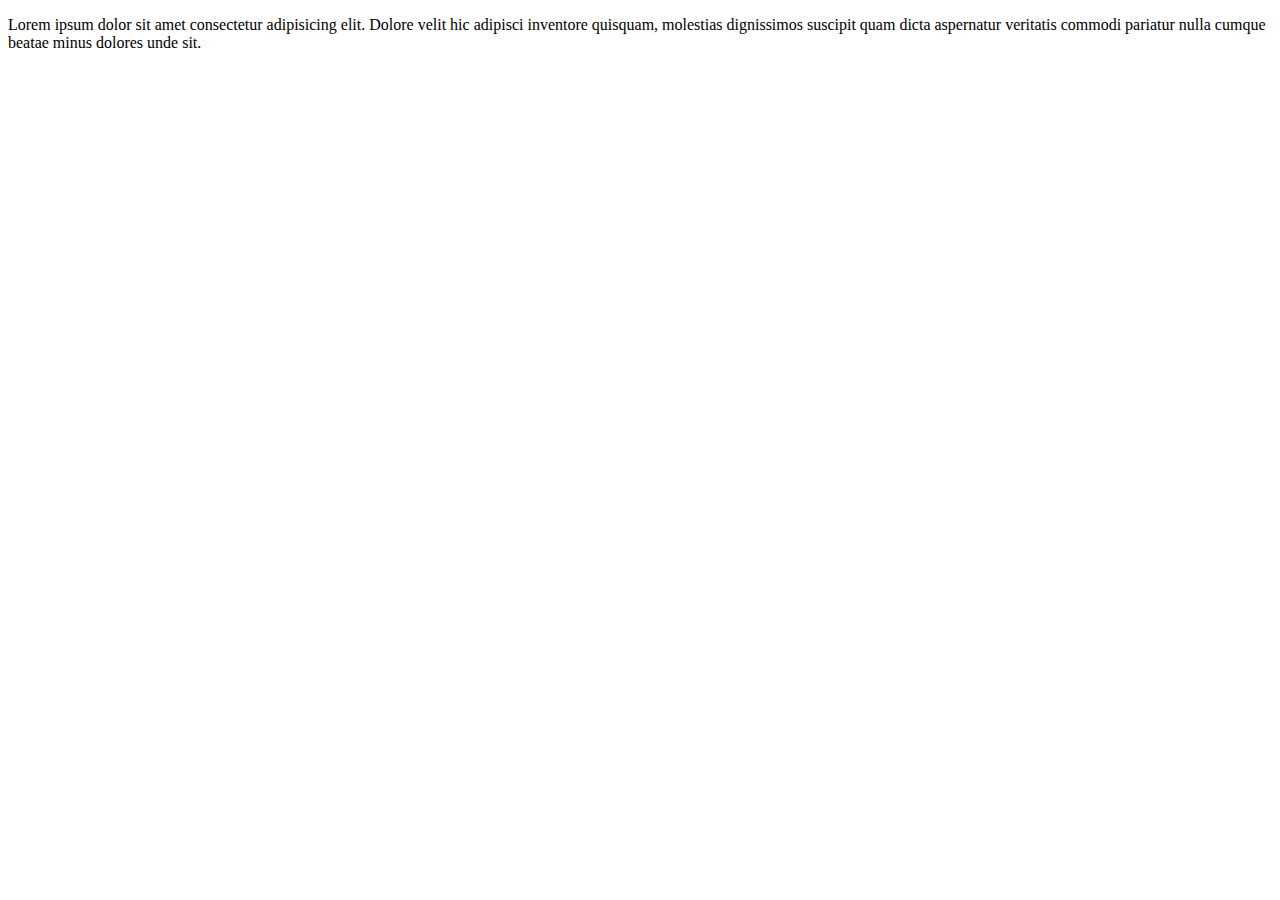
<file: MafIO/src/main/resources/templates/index.html>
<!DOCTYPE html>
<html xmlns:th="http://www.thymeleaf.org" lang="ru">
<head th:replace="frags :: head(title=~{::title}, links=~{}, scripts=~{})">
    <title>Главная</title>
</head>
<body>
    <header th:replace="~{frags.html :: header}">

    </header>
    
    <main>
        <div class="margin"></div>
        <div class="content">
            <p>Lorem ipsum dolor sit amet consectetur adipisicing elit. Dolore velit hic adipisci inventore quisquam, molestias dignissimos suscipit quam dicta aspernatur veritatis commodi pariatur nulla cumque beatae minus dolores unde sit.</p>
        </div>
    </main>

    <footer th:replace="~{frags.html :: footer}">

    </footer>
</body>
</html>
</file>
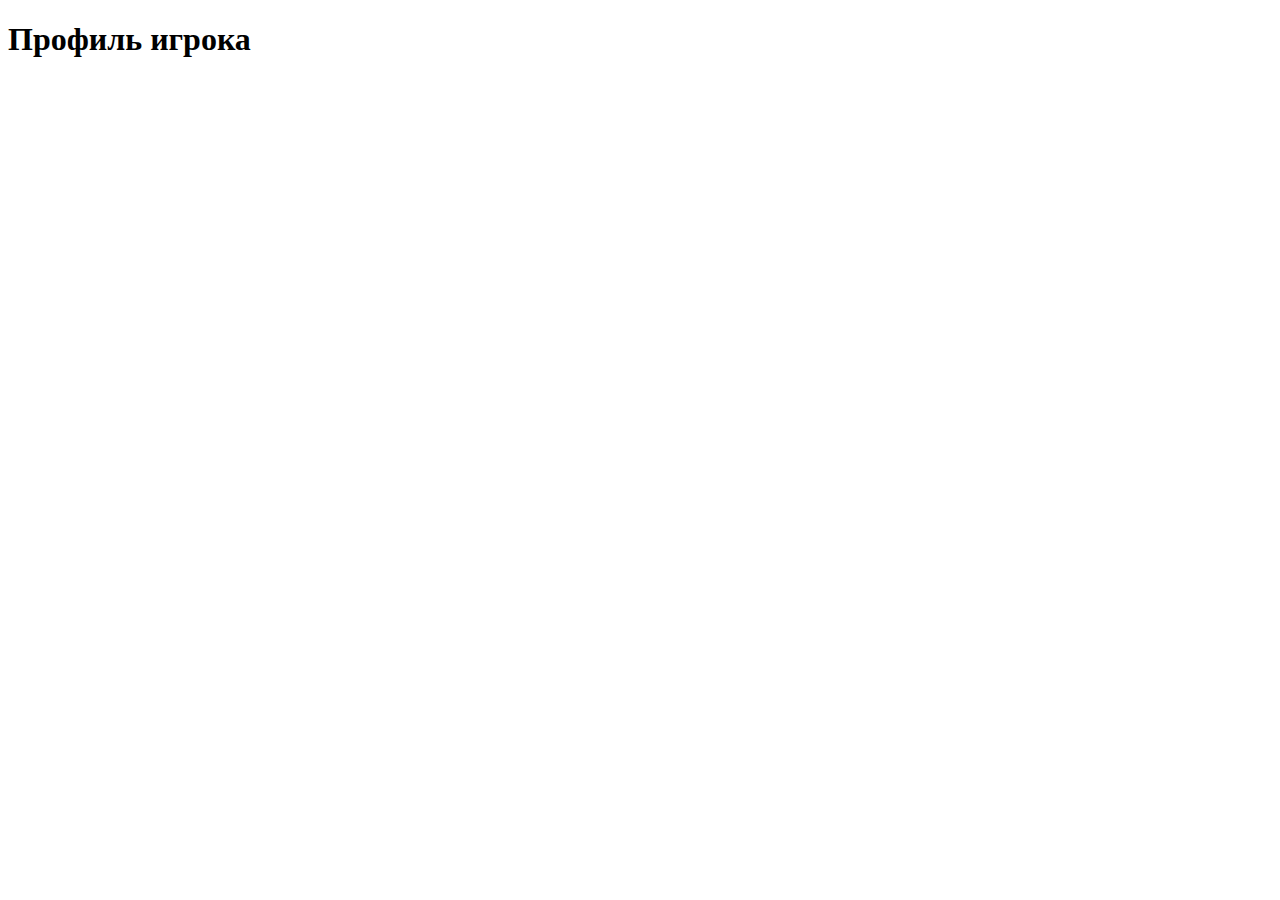
<file: MafIO/src/main/resources/templates/aplayer.html>
<!DOCTYPE html>
<html xmlns:th="http://www.thymeleaf.org" lang="ru">
<head th:replace="frags :: head(title=~{::title}, links=~{}, scripts=~{::script})">
    <title>Профиль игрока</title>

    <script type="text/javascript" th:src="@{/js/pages/aplayer.js}"></script>
</head>
<body>
<header th:replace="~{frags :: header}">

</header>

<main>
    <div class="margin"></div>
    <div class="content">
        <h1>Профиль игрока</h1>
        <div id="playerData">

        </div>
    </div>

</main>

<footer th:replace="~{frags :: footer}">

</footer>
</body>
</html>
</file>
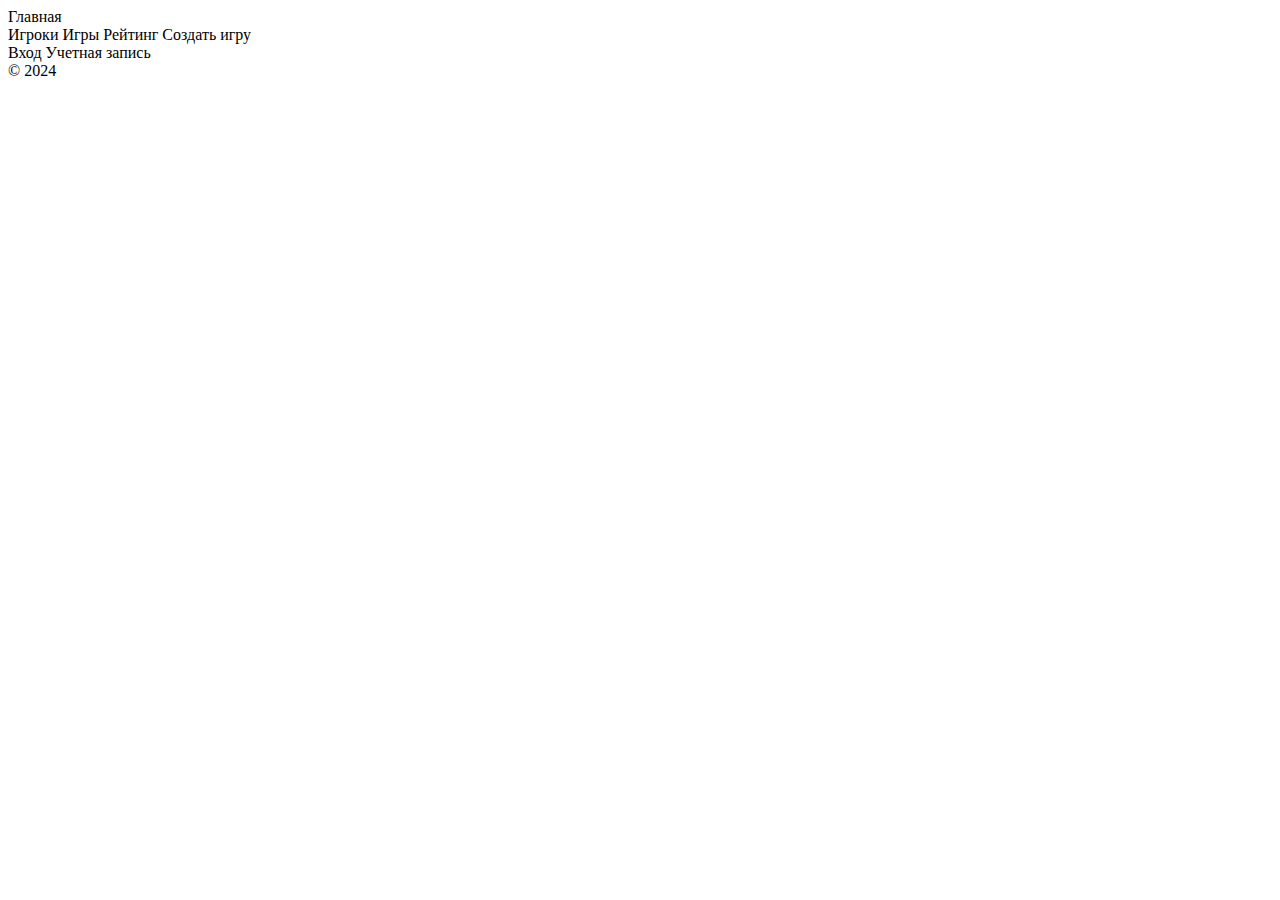
<file: MafIO/src/main/resources/templates/frags.html>
<!DOCTYPE html>
<html xmlns:th="http://www.thymeleaf.org">
<head th:fragment="head(title, links, scripts)">
    <title th:replace="${title}"></title>

    <link rel="stylesheet" type="text/css" th:href="@{/css/common.css}">

    <script th:src="@{/js/utils/menu.js}"></script>
    <script th:src="@{/js/utils/http.js}"></script>

    <th:block th:replace="${links}"></th:block>
    <th:block th:replace="${scripts}"></th:block>
</head>

<body>
<header th:fragment="header">
    <nav class="left">
        <span class="real" onclick="onMenuItemClick('/main')"   >Главная     </span>
    </nav>
    <nav class="middle">
        <span></span>
        <span class="real" onclick="onMenuItemClick('/players')">Игроки      </span>
        <span class="real" onclick="onMenuItemClick('/games')"  >Игры        </span>
        <span class="real" onclick="onMenuItemClick('/rating')" >Рейтинг     </span>
        <span class="real" onclick="onMenuItemClick('/newGame')">Создать игру</span>
    </nav>
    <nav class="right">
        <span>Вход</span>
        <span>Учетная запись</span>
    </nav>
</header>

<footer th:fragment="footer">
    © 2024
</footer>
</body>
</html>
</file>
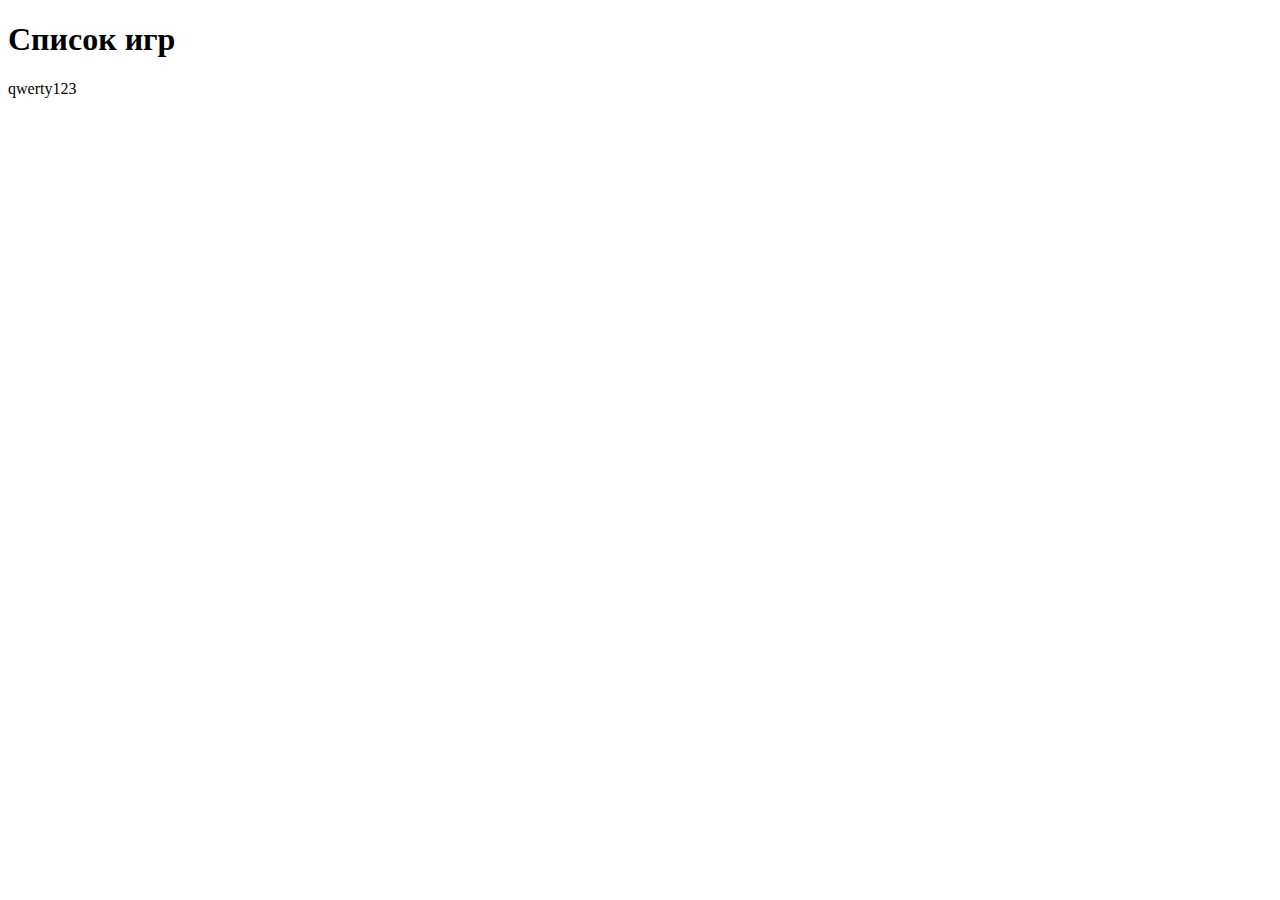
<file: MafIO/src/main/resources/templates/games.html>
<!DOCTYPE html>
<html xmlns:th="http://www.thymeleaf.org" lang="ru">
<head th:replace="frags :: head(title=~{::title}, links=~{::link}, scripts=~{::script})">
    <title>Игры</title>

    <link rel="stylesheet" type="text/css" th:href="@{/css/list.css}">

    <script type="text/javascript" th:src="@{js/utils/list.js}"></script>
    <script type="text/javascript" th:src="@{js/pages/games.js}"></script>
</head>
<body>
    <header th:replace="~{frags :: header}">

    </header>
    
    <main>
        <div class="margin"></div>
        <div class="content">
            <h1>Список игр</h1>
            <div id="controlPanel">

            </div>
            <div id="listContainer">
                qwerty123
            </div>
        </div>
    </main>

    <footer th:replace="~{frags :: footer}">

    </footer>
</body>
</html>
</file>
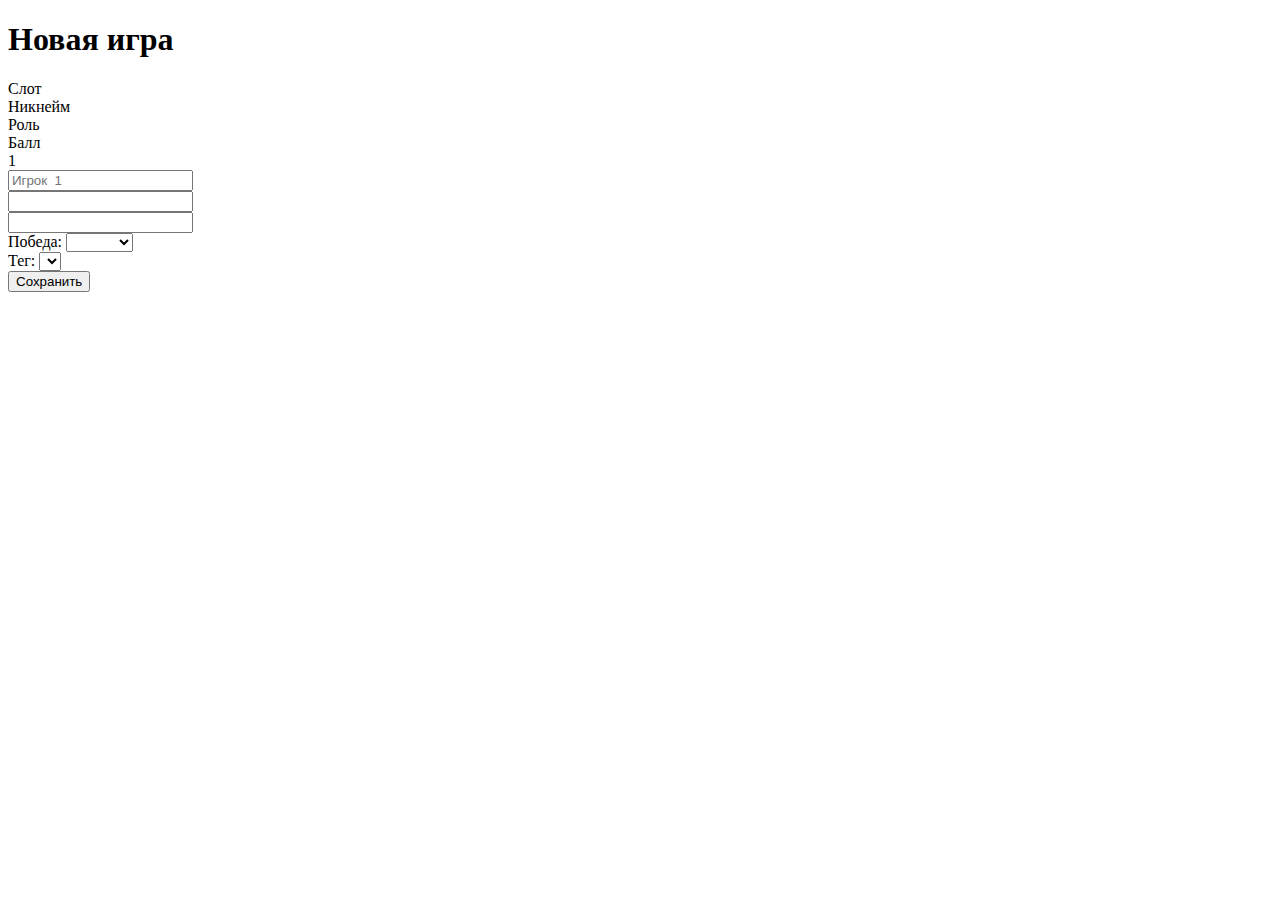
<file: MafIO/src/main/resources/templates/newgame.html>
<!DOCTYPE html>
<html xmlns:th="http://www.thymeleaf.org" lang="ru">
<head th:replace="frags :: head(title=~{::title}, links=~{::link}, scripts=~{::script})">
    <title>Создание игры</title>

    <link rel="stylesheet" type="text/css" th:href="@{/css/newgame.css}">
    <link rel="stylesheet" type="text/css" th:href="@{/css/agame.css}">
    <script type="text/javascript" th:src="@{/js/pages/newgame.js}"></script>
    <script type="text/javascript" th:src="@{/js/utils/formHandler.js}"></script>
</head>
<body>
<header th:replace="~{frags :: header}">

</header>

<main>
    <div class="margin"></div>
    <div class="content">
        <div id="aGame">
            <h1>Новая игра</h1>
            <div class="aPlayer" id="header">
                <div class="left">
                    <div class="slot">
                        Слот
                    </div>
                    <div class="nickname">
                        Никнейм
                    </div>
                </div>
                <div class="right">
                    <div class="role">
                        Роль
                    </div>
                    <div class="rating">
                        Балл
                    </div>
                </div>
            </div>
            <div class="aPlayer" id="player1">
                <div class="left">
                    <div class="slot">
                        1
                    </div>
                    <div class="nickname">
                        <input class="nicknameInput" type="text" placeholder="Игрок  1">
                    </div>
                    <div class="idButton" onclick="onIdButtonClick(1)">

                    </div>
                    <div class="idHidden" style="display: none">

                    </div>
                </div>
                <div class="right">
                    <div class="role">
                        <input class="roleInput" type="text" placeholder="">
                    </div>
                    <div class="rating">
                        <input class="ratingInput" type="text" placeholder="">
                    </div>
                </div>
            </div>
            <div id="control">
                <div class="control-el" id="whoWins">
                    <span>Победа:</span>
                    <select>
                        <option>

                        </option>
                        <option>
                            Города
                        </option>
                        <option>
                            Мафии
                        </option>
                    </select>
                </div>
                <div class="control-el" id="tag">
                    <span>Тег:</span>
                    <select>

                    </select>
                </div>
                <div class="control-el" id="savebutton">
                    <input type="button" value="Сохранить" onclick="onSaveClick()">
                </div>
            </div>
        </div>
    </div>
</main>

<footer th:replace="~{frags :: footer}">

</footer>
</body>
</html>
</file>
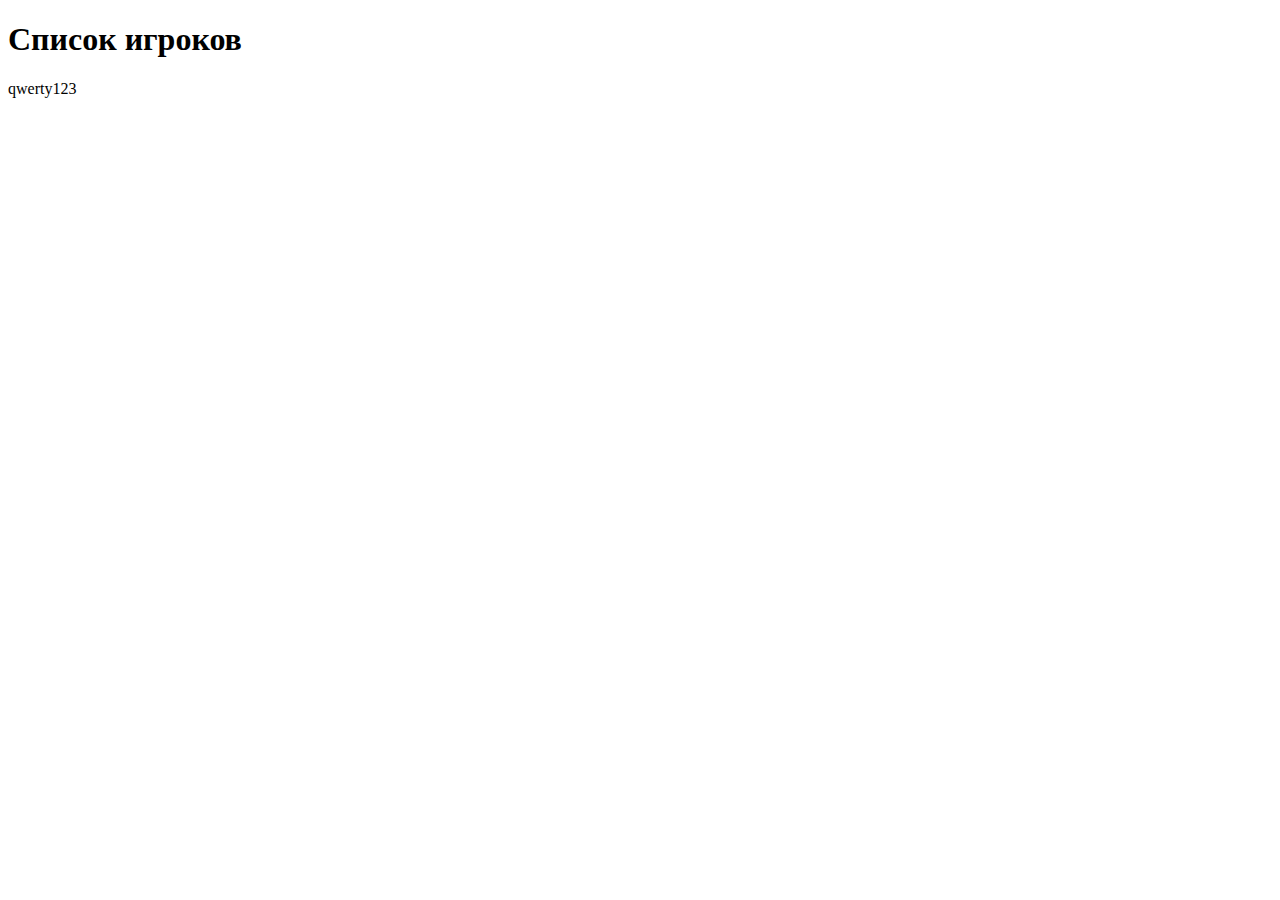
<file: MafIO/src/main/resources/templates/players.html>
<!DOCTYPE html>
<html xmlns:th="http://www.thymeleaf.org" lang="ru">
<head th:replace="frags :: head(title=~{::title}, links=~{::link}, scripts=~{::script})">
    <title>Игроки</title>

    <link rel="stylesheet" type="text/css" th:href="@{/css/list.css}">

    <script type="text/javascript" th:src="@{/js/utils/list.js}"></script>
    <script type="text/javascript" th:src="@{/js/pages/players.js}"></script>
</head>
<body>
    <header th:replace="~{frags :: header}">

    </header>
    
    <main>
        <div class="margin"></div>
        <div class="content">
            <h1>Список игроков</h1>
            <div id="controlPanel">

            </div>
            <div id="listContainer">
                qwerty123
            </div>
        </div>

    </main>

    <footer th:replace="~{frags :: footer}">

    </footer>
</body>
</html>
</file>
